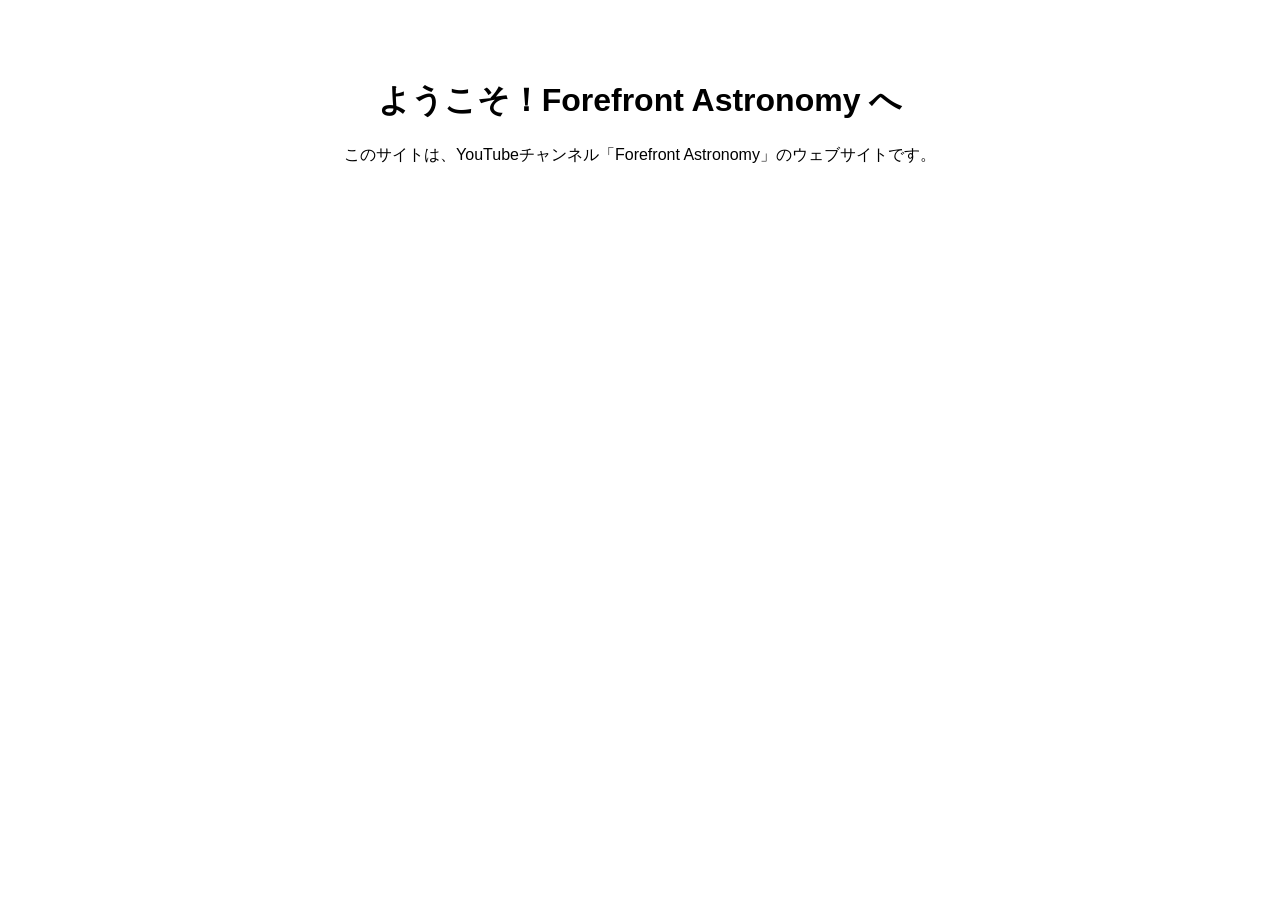
<file: index.html>
<!DOCTYPE html>
<html lang="ja">
<head>
    <meta charset="UTF-8">
    <meta name="viewport" content="width=device-width, initial-scale=1.0">
    <title>Forefront Astronomy - YouTubeチャンネル</title>
    <style>
        body {
            font-family: sans-serif;
            text-align: center;
            padding-top: 50px;
        }
    </style>
</head>
<body>
    <h1>ようこそ！Forefront Astronomy へ</h1>
    <p>このサイトは、YouTubeチャンネル「Forefront Astronomy」のウェブサイトです。</p>
</body>
</html>
</file>
